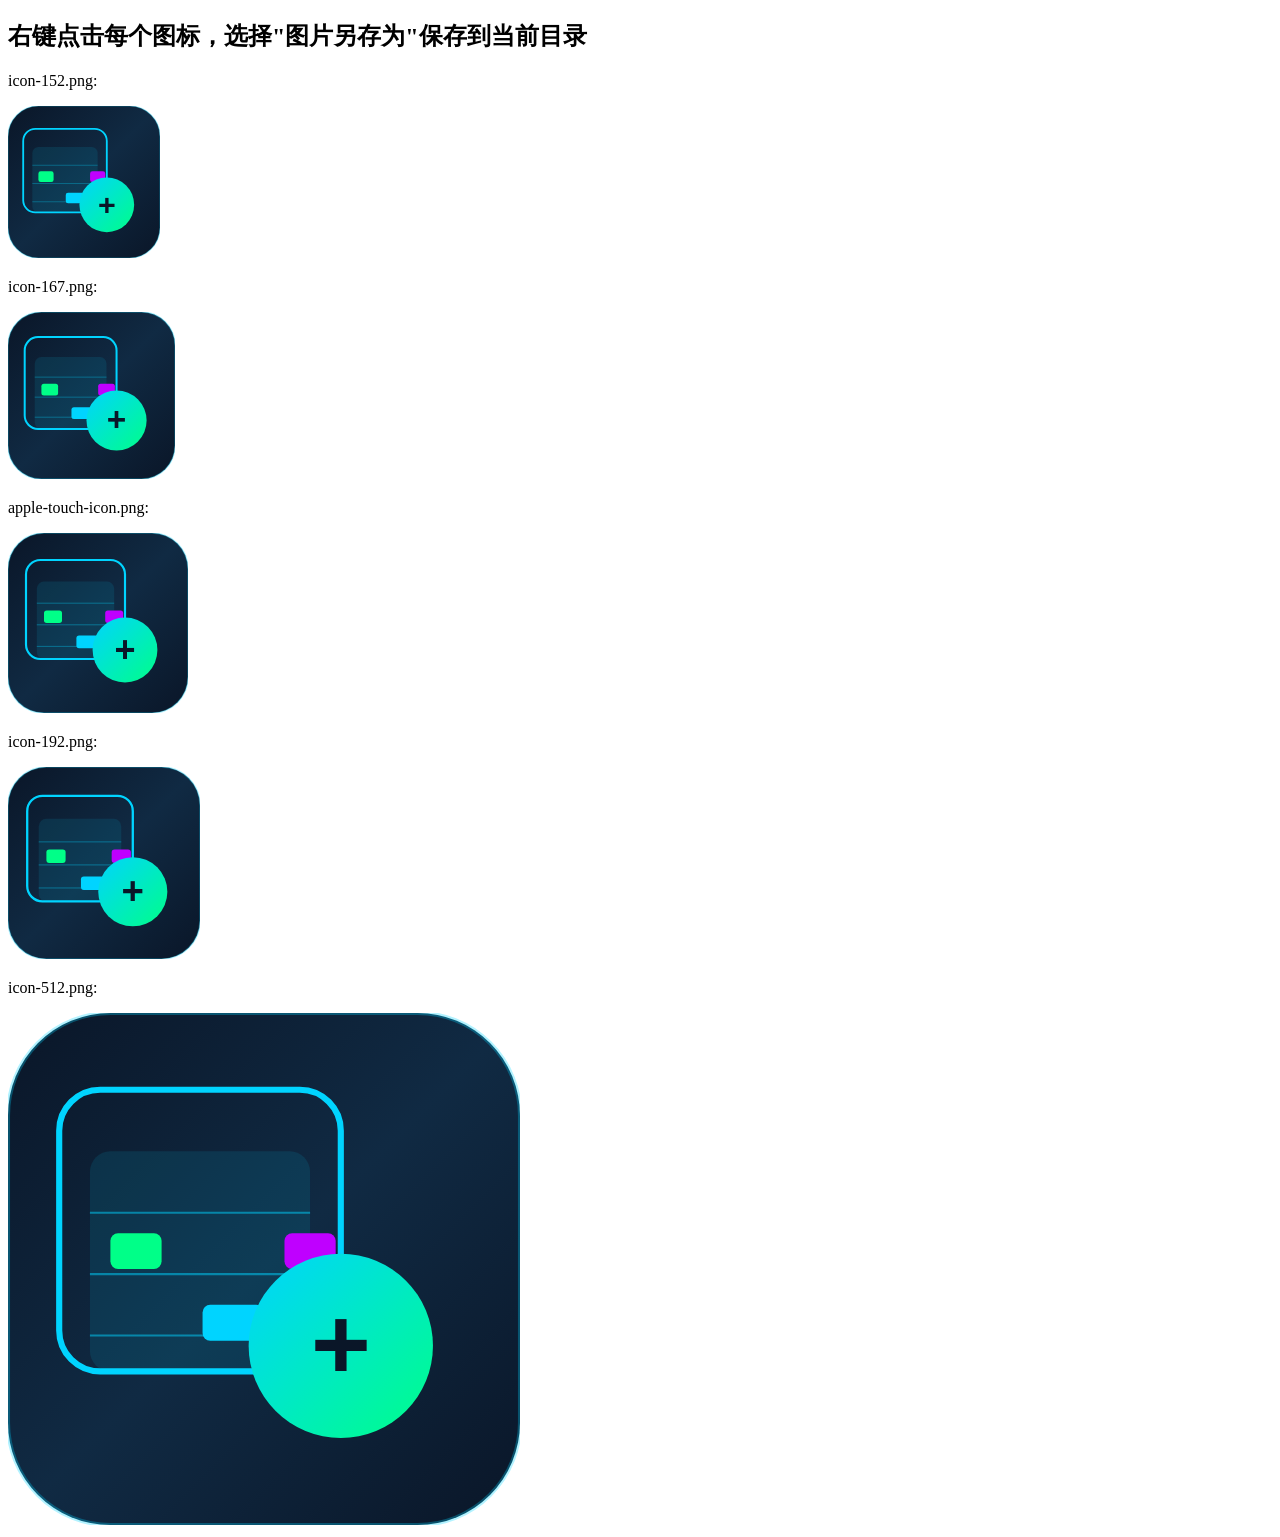
<file: icons/generate-icons.html>
<!DOCTYPE html>
<html>
<head>
    <title>生成图标</title>
</head>
<body>
    <h2>右键点击每个图标，选择"图片另存为"保存到当前目录</h2>
    <p>icon-152.png:</p>
    <canvas id="icon152" width="152" height="152"></canvas>
    <p>icon-167.png:</p>
    <canvas id="icon167" width="167" height="167"></canvas>
    <p>apple-touch-icon.png:</p>
    <canvas id="icon180" width="180" height="180"></canvas>
    <p>icon-192.png:</p>
    <canvas id="icon192" width="192" height="192"></canvas>
    <p>icon-512.png:</p>
    <canvas id="icon512" width="512" height="512"></canvas>

    <script>
        function drawIcon(canvas, size) {
            const ctx = canvas.getContext('2d');
            const scale = size / 512;

            // 背景
            const gradient = ctx.createLinearGradient(0, 0, size, size);
            gradient.addColorStop(0, '#0a1628');
            gradient.addColorStop(0.5, '#102a43');
            gradient.addColorStop(1, '#0a1628');
            ctx.fillStyle = gradient;
            ctx.beginPath();
            ctx.roundRect(0, 0, size, size, size * 0.2);
            ctx.fill();

            // 边框
            ctx.strokeStyle = '#00d4ff';
            ctx.lineWidth = size * 0.008;
            ctx.globalAlpha = 0.3;
            ctx.stroke();
            ctx.globalAlpha = 1;

            // 日历图标
            const calSize = size * 0.55;
            const calX = size * 0.1;
            const calY = size * 0.15;

            ctx.strokeStyle = '#00d4ff';
            ctx.lineWidth = size * 0.012;
            ctx.beginPath();
            ctx.roundRect(calX, calY, calSize, calSize, size * 0.08);
            ctx.stroke();

            // 日历内部
            ctx.fillStyle = 'rgba(0, 212, 255, 0.1)';
            ctx.beginPath();
            ctx.roundRect(calX + size * 0.06, calY + size * 0.12, calSize - size * 0.12, calSize - size * 0.12, size * 0.04);
            ctx.fill();

            // 线条
            ctx.strokeStyle = '#00d4ff';
            ctx.lineWidth = size * 0.004;
            ctx.globalAlpha = 0.5;
            for (let i = 1; i <= 3; i++) {
                ctx.beginPath();
                ctx.moveTo(calX + size * 0.06, calY + size * 0.12 + size * 0.12 * i);
                ctx.lineTo(calX + calSize - size * 0.06, calY + size * 0.12 + size * 0.12 * i);
                ctx.stroke();
            }
            ctx.globalAlpha = 1;

            // 彩色方块
            const blockSize = size * 0.1;
            ctx.fillStyle = '#00ff88';
            ctx.beginPath();
            ctx.roundRect(calX + size * 0.1, calY + size * 0.28, blockSize, blockSize * 0.7, size * 0.015);
            ctx.fill();

            ctx.fillStyle = '#00d4ff';
            ctx.beginPath();
            ctx.roundRect(calX + size * 0.28, calY + size * 0.42, blockSize * 1.2, blockSize * 0.7, size * 0.015);
            ctx.fill();

            ctx.fillStyle = '#bf00ff';
            ctx.beginPath();
            ctx.roundRect(calX + size * 0.44, calY + size * 0.28, blockSize, blockSize * 0.7, size * 0.015);
            ctx.fill();

            // 加号圆圈
            const circleX = size * 0.65;
            const circleY = size * 0.65;
            const circleR = size * 0.18;

            const circleGradient = ctx.createLinearGradient(circleX - circleR, circleY - circleR, circleX + circleR, circleY + circleR);
            circleGradient.addColorStop(0, '#00d4ff');
            circleGradient.addColorStop(1, '#00ff88');
            ctx.fillStyle = circleGradient;
            ctx.beginPath();
            ctx.arc(circleX, circleY, circleR, 0, Math.PI * 2);
            ctx.fill();

            // 加号
            ctx.fillStyle = '#0a1628';
            ctx.font = `bold ${size * 0.2}px Arial`;
            ctx.textAlign = 'center';
            ctx.textBaseline = 'middle';
            ctx.fillText('+', circleX, circleY + size * 0.01);
        }

        drawIcon(document.getElementById('icon152'), 152);
        drawIcon(document.getElementById('icon167'), 167);
        drawIcon(document.getElementById('icon180'), 180);
        drawIcon(document.getElementById('icon192'), 192);
        drawIcon(document.getElementById('icon512'), 512);
    </script>
</body>
</html>
</file>
